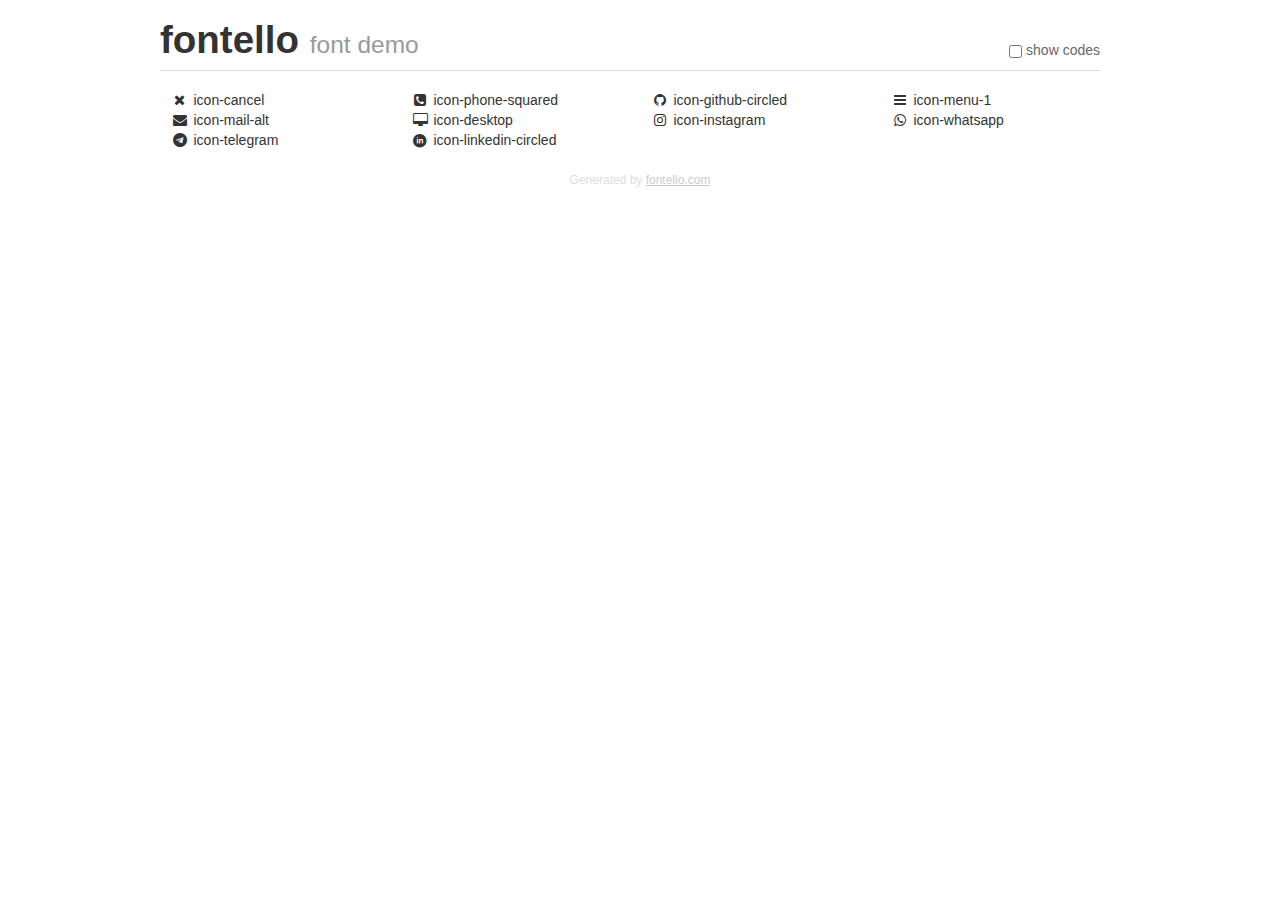
<file: assets/icon/demo.html>
<!DOCTYPE html>
<html>
  <head>
  <!--[if lt IE 9]><script language="javascript" type="text/javascript" src="//html5shim.googlecode.com/svn/trunk/html5.js"></script><![endif]-->
  <meta charset="UTF-8">
  <style>
    html {
      font-size: 100%;
      -webkit-text-size-adjust: 100%;
      -ms-text-size-adjust: 100%;
    }
    a:focus {
      outline: thin dotted #333;
      outline: 5px auto -webkit-focus-ring-color;
      outline-offset: -2px;
    }
    a:hover,
    a:active {
      outline: 0;
    }
    input {
      margin: 0;
      font-size: 100%;
      vertical-align: middle;
      *overflow: visible;
      line-height: normal;
    }
    input::-moz-focus-inner {
      padding: 0;
      border: 0;
    }
    body {
      margin: 0;
      font-family: "Helvetica Neue", Helvetica, Arial, sans-serif;
      font-size: 14px;
      line-height: 20px;
      color: #333;
      background-color: #fff;
    }
    a {
      color: #08c;
      text-decoration: none;
    }
    a:hover {
      color: #005580;
      text-decoration: underline;
    }
    .row {
      margin-left: -20px;
      *zoom: 1;
    }
    .row:before,
    .row:after {
      display: table;
      content: "";
      line-height: 0;
    }
    .row:after {
      clear: both;
    }
    .span3 {
      float: left;
      min-height: 1px;
      margin-left: 20px;
      width: 220px;
    }
    .container {
      width: 940px;
      margin-right: auto;
      margin-left: auto;
      *zoom: 1;
    }
    .container:before,
    .container:after {
      display: table;
      content: "";
      line-height: 0;
    }
    .container:after {
      clear: both;
    }
    small {
      font-size: 85%;
    }
    h1 {
      margin: 10px 0;
      font-family: inherit;
      font-weight: bold;
      line-height: 20px;
      color: inherit;
      text-rendering: optimizelegibility;
      line-height: 40px;
      font-size: 38.5px;
    }
    h1 small {
      font-weight: normal;
      line-height: 1;
      color: #999;
      font-size: 24.5px;
    }

    body {
      margin-top: 90px;
    }
    .header {
      position: fixed;
      top: 0;
      left: 50%;
      margin-left: -480px;
      background-color: #fff;
      border-bottom: 1px solid #ddd;
      padding-top: 10px;
      z-index: 10;
    }
    .footer {
      color: #ddd;
      font-size: 12px;
      text-align: center;
      margin-top: 20px;
    }
    .footer a {
      color: #ccc;
      text-decoration: underline;
    }
    .the-icons {
      font-size: 14px;
      line-height: 24px;
    }
    .switch {
      position: absolute;
      right: 0;
      bottom: 10px;
      color: #666;
    }
    .switch input {
      margin-right: 0.3em;
    }
    .codesOn .i-name {
      display: none;
    }
    .codesOn .i-code {
      display: inline;
    }
    .i-code {
      display: none;
    }
    @font-face {
      font-family: 'fontello';
      src: url('./font/fontello.eot?67718725');
      src: url('./font/fontello.eot?67718725#iefix') format('embedded-opentype'),
           url('./font/fontello.woff?67718725') format('woff'),
           url('./font/fontello.ttf?67718725') format('truetype'),
           url('./font/fontello.svg?67718725#fontello') format('svg');
      font-weight: normal;
      font-style: normal;
    }
    .demo-icon {
      font-family: "fontello";
      font-style: normal;
      font-weight: normal;
      speak: never;
     
      display: inline-block;
      text-decoration: inherit;
      width: 1em;
      margin-right: .2em;
      text-align: center;
      /* opacity: .8; */
     
      /* For safety - reset parent styles, that can break glyph codes*/
      font-variant: normal;
      text-transform: none;
     
      /* fix buttons height, for twitter bootstrap */
      line-height: 1em;
     
      /* Animation center compensation - margins should be symmetric */
      /* remove if not needed */
      margin-left: .2em;
     
      /* You can be more comfortable with increased icons size */
      /* font-size: 120%; */
     
      /* Font smoothing. That was taken from TWBS */
      -webkit-font-smoothing: antialiased;
      -moz-osx-font-smoothing: grayscale;
     
      /* Uncomment for 3D effect */
      /* text-shadow: 1px 1px 1px rgba(127, 127, 127, 0.3); */
    }
    </style>
    <link rel="stylesheet" href="css/animation.css"><!--[if IE 7]><link rel="stylesheet" href="css/" + font.fontname + "-ie7.css"><![endif]-->
    <script>
      function toggleCodes(on) {
        var obj = document.getElementById('icons');
      
        if (on) {
          obj.className += ' codesOn';
        } else {
          obj.className = obj.className.replace(' codesOn', '');
        }
      }
    </script>
  </head>
  <body>
    <div class="container header">
      <h1>fontello <small>font demo</small></h1>
      <label class="switch">
        <input type="checkbox" onclick="toggleCodes(this.checked)">show codes
      </label>
    </div>
    <div class="container" id="icons">
      <div class="row">
        <div class="span3" title="Code: 0xe800">
          <i class="demo-icon icon-cancel">&#xe800;</i> <span class="i-name">icon-cancel</span><span class="i-code">0xe800</span>
        </div>
        <div class="span3" title="Code: 0xf098">
          <i class="demo-icon icon-phone-squared">&#xf098;</i> <span class="i-name">icon-phone-squared</span><span class="i-code">0xf098</span>
        </div>
        <div class="span3" title="Code: 0xf09b">
          <i class="demo-icon icon-github-circled">&#xf09b;</i> <span class="i-name">icon-github-circled</span><span class="i-code">0xf09b</span>
        </div>
        <div class="span3" title="Code: 0xf0c9">
          <i class="demo-icon icon-menu-1">&#xf0c9;</i> <span class="i-name">icon-menu-1</span><span class="i-code">0xf0c9</span>
        </div>
      </div>
      <div class="row">
        <div class="span3" title="Code: 0xf0e0">
          <i class="demo-icon icon-mail-alt">&#xf0e0;</i> <span class="i-name">icon-mail-alt</span><span class="i-code">0xf0e0</span>
        </div>
        <div class="span3" title="Code: 0xf108">
          <i class="demo-icon icon-desktop">&#xf108;</i> <span class="i-name">icon-desktop</span><span class="i-code">0xf108</span>
        </div>
        <div class="span3" title="Code: 0xf16d">
          <i class="demo-icon icon-instagram">&#xf16d;</i> <span class="i-name">icon-instagram</span><span class="i-code">0xf16d</span>
        </div>
        <div class="span3" title="Code: 0xf232">
          <i class="demo-icon icon-whatsapp">&#xf232;</i> <span class="i-name">icon-whatsapp</span><span class="i-code">0xf232</span>
        </div>
      </div>
      <div class="row">
        <div class="span3" title="Code: 0xf2c6">
          <i class="demo-icon icon-telegram">&#xf2c6;</i> <span class="i-name">icon-telegram</span><span class="i-code">0xf2c6</span>
        </div>
        <div class="span3" title="Code: 0xf319">
          <i class="demo-icon icon-linkedin-circled">&#xf319;</i> <span class="i-name">icon-linkedin-circled</span><span class="i-code">0xf319</span>
        </div>
      </div>
    </div>
    <div class="container footer">Generated by <a href="https://fontello.com">fontello.com</a></div>
  </body>
</html>
</file>
<file: assets/icon/css/animation.css>
/*
   Animation example, for spinners
*/
.animate-spin {
  -moz-animation: spin 2s infinite linear;
  -o-animation: spin 2s infinite linear;
  -webkit-animation: spin 2s infinite linear;
  animation: spin 2s infinite linear;
  display: inline-block;
}
@-moz-keyframes spin {
  0% {
    -moz-transform: rotate(0deg);
    -o-transform: rotate(0deg);
    -webkit-transform: rotate(0deg);
    transform: rotate(0deg);
  }

  100% {
    -moz-transform: rotate(359deg);
    -o-transform: rotate(359deg);
    -webkit-transform: rotate(359deg);
    transform: rotate(359deg);
  }
}
@-webkit-keyframes spin {
  0% {
    -moz-transform: rotate(0deg);
    -o-transform: rotate(0deg);
    -webkit-transform: rotate(0deg);
    transform: rotate(0deg);
  }

  100% {
    -moz-transform: rotate(359deg);
    -o-transform: rotate(359deg);
    -webkit-transform: rotate(359deg);
    transform: rotate(359deg);
  }
}
@-o-keyframes spin {
  0% {
    -moz-transform: rotate(0deg);
    -o-transform: rotate(0deg);
    -webkit-transform: rotate(0deg);
    transform: rotate(0deg);
  }

  100% {
    -moz-transform: rotate(359deg);
    -o-transform: rotate(359deg);
    -webkit-transform: rotate(359deg);
    transform: rotate(359deg);
  }
}
@-ms-keyframes spin {
  0% {
    -moz-transform: rotate(0deg);
    -o-transform: rotate(0deg);
    -webkit-transform: rotate(0deg);
    transform: rotate(0deg);
  }

  100% {
    -moz-transform: rotate(359deg);
    -o-transform: rotate(359deg);
    -webkit-transform: rotate(359deg);
    transform: rotate(359deg);
  }
}
@keyframes spin {
  0% {
    -moz-transform: rotate(0deg);
    -o-transform: rotate(0deg);
    -webkit-transform: rotate(0deg);
    transform: rotate(0deg);
  }

  100% {
    -moz-transform: rotate(359deg);
    -o-transform: rotate(359deg);
    -webkit-transform: rotate(359deg);
    transform: rotate(359deg);
  }
}
</file>
